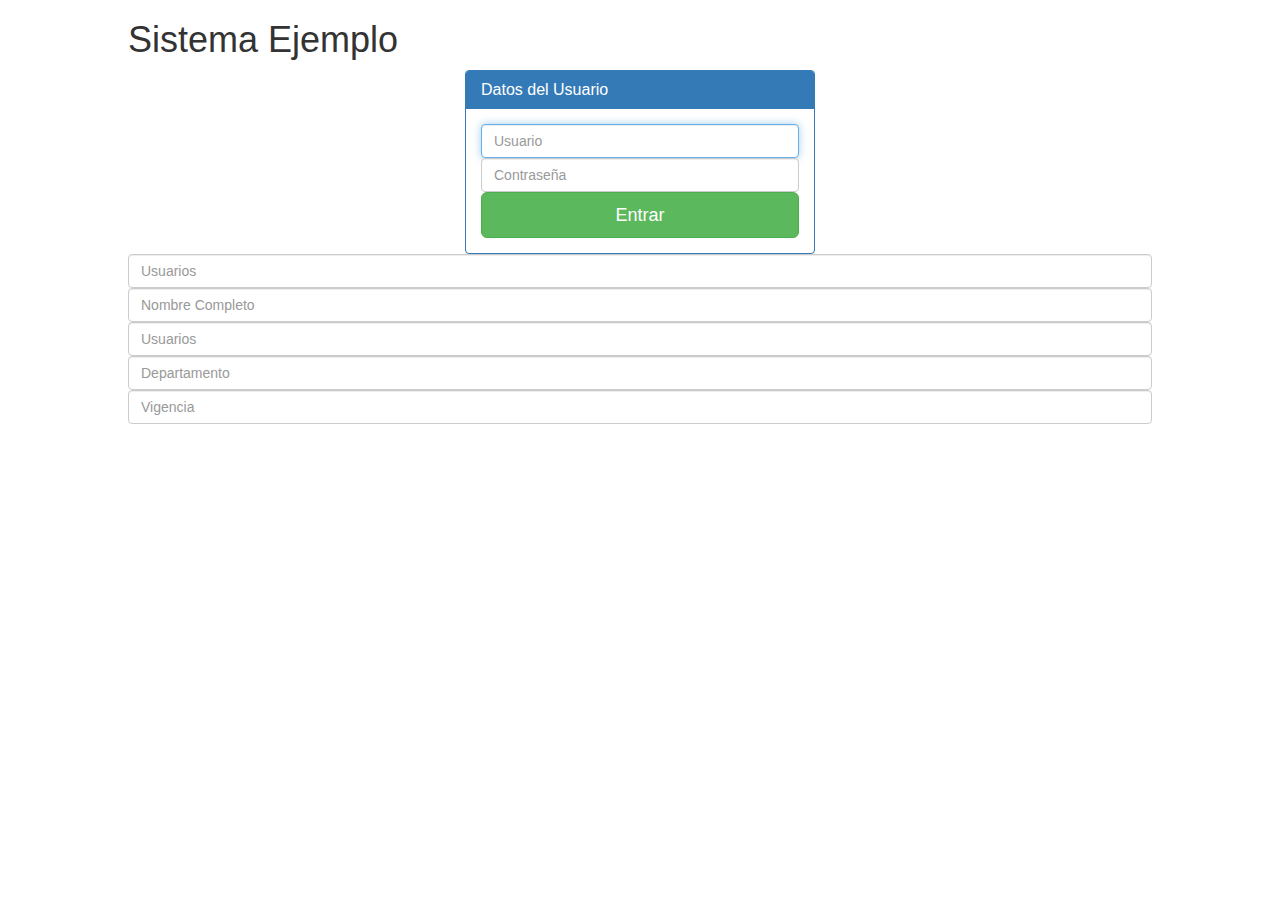
<file: abc/index.html>
<!DOCTYPE html>
<html lang="en">
<head>
	<meta charset="UTF-8">
	<title>Sistema de Ejemplo</title>
	<link rel="stylesheet" href="https://maxcdn.bootstrapcdn.com/bootstrap/3.3.7/css/bootstrap.min.css" integrity="sha384-BVYiiSIFeK1dGmJRAkycuHAHRg32OmUcww7on3RYdg4Va+PmSTsz/K68vbdEjh4u" crossorigin="anonymous">
	<link rel="stylesheet" href="css/estilos.css"><script
  src="https://code.jquery.com/jquery-3.2.1.min.js"
  integrity="sha256-hwg4gsxgFZhOsEEamdOYGBf13FyQuiTwlAQgxVSNgt4="
  crossorigin="anonymous"></script>
  <script src="js/eventos.js"></script>
</head>
<body>
	<header>
		<h1>Sistema Ejemplo</h1>
		<nav>
			<ul>
				<li><button class="btn btn-default" id="btninicio">Inicio</button></li>
				<li><button class="btn btn-primary" id="btnaltas">Altas</button></li>
				<li><button class="btn btn-danger"  id="btnbajas">Bajas</button></li>
				<li><button class="btn btn-warning" id="btncambios">Cambios</button></li>
				<li><button class="btn btn-info"    id="btnconsultas">Consultas</button></li>									
			</ul>
		</nav>
	</header>
	<main>
		<section>
			<article class="panel panel-primary" id="datosUsuario">
				<article class="panel-heading">
					<h3 class="panel-title">Datos del Usuario</h3>
					
				</article>
				<article class="panel-body">
					<input type="text" placeholder="Usuario" class="form-control" id="txtusuario" autofocus>
					<input type="password" placeholder="Contraseña" class="form-control" id="txtclave" >
					<button class="btn btn-success btn-lg btn-block" id="btnentrar">Entrar</button>
				</article>
			</article>
		</section>
		<section id="secusuario"></section>
		<input type="text"     id="txtnomusuario"  placeholder="Usuarios"        class="form-control">
		<input type="text"     id="txtnombre"      placeholder="Nombre Completo" class="form-control">
		<input type="password" id="txtnomclave"    placeholder="Usuarios"        class="form-control">
		<input type="text"     id="txtnomdepto"    placeholder="Departamento"    class="form-control">
		<input type="text"     id="txtnomvigencia" placeholder="Vigencia"        class="form-control">
	</main>
</body>
</html>
</file>
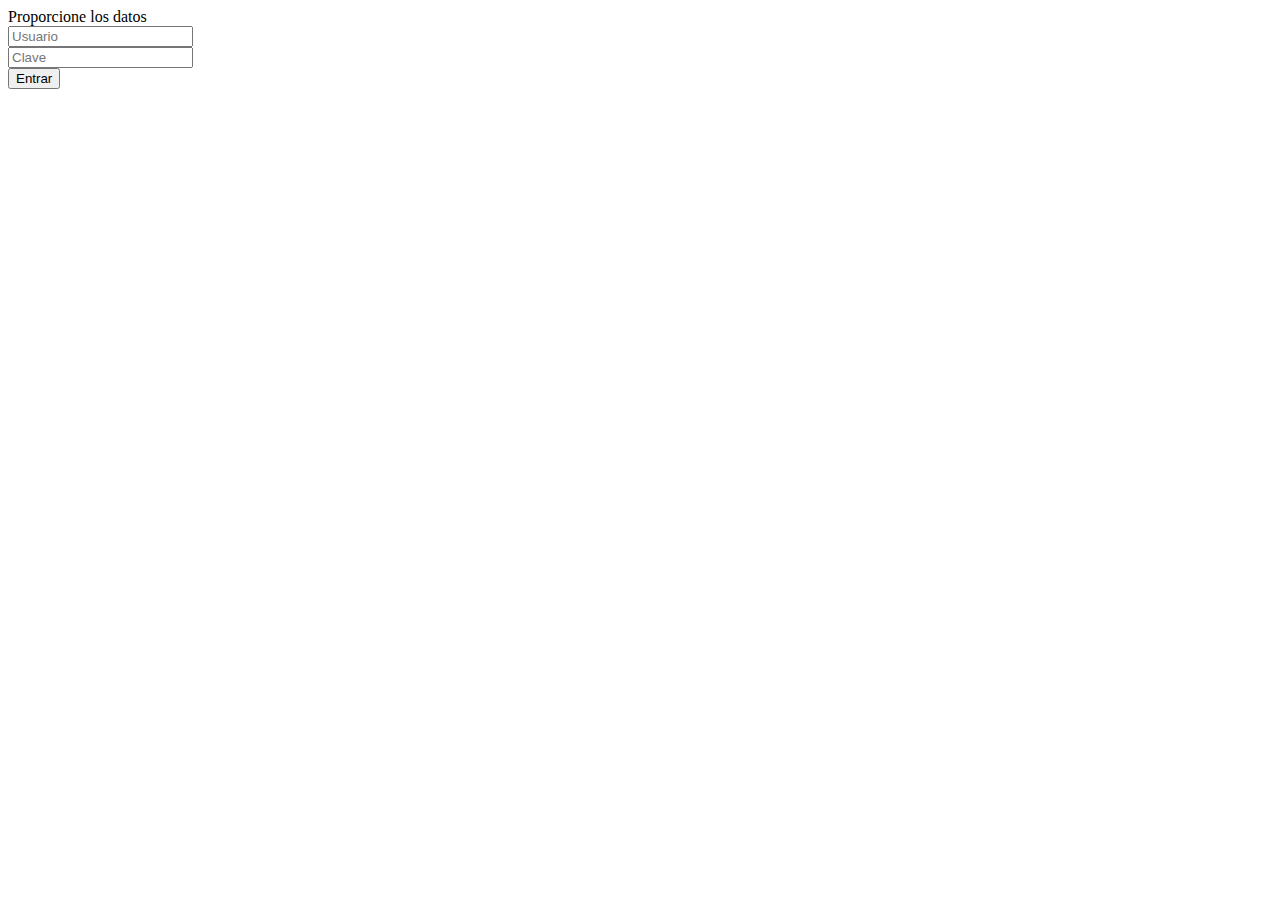
<file: acceso.html>
<!DOCTYPE html>
<html lang="en">
<head>
	<meta charset="UTF-8">
	<title>Acceso al Sistema</title>
</head>
<body>
	Proporcione los datos <br>
	<form action="validausuario.php" method="post">
	<input type="text" name="txtusuario" id="txtusuario" placeholder="Usuario"> <br>
	<input type="text" name="txtclave" id="txtclave" placeholder="Clave"> <br>
	<input type="submit" value="Entrar">
</form>
</body>
</html>
</file>
<file: abc/css/estilos.css>
body{
	font-size: 16px;
	margin: 0 auto;
	max-width: 1024px;
}
header nav{
	display: none;
	text-align: center;

}
header nav ul li{
	display: inline-block;
}
header nav ul li button{
	width: 89px;
}
#secusuario{
	display: none;	
}
#datosUsuario,#secusuario{
	width: 350px;
	margin: 0 auto;
}
</file>
